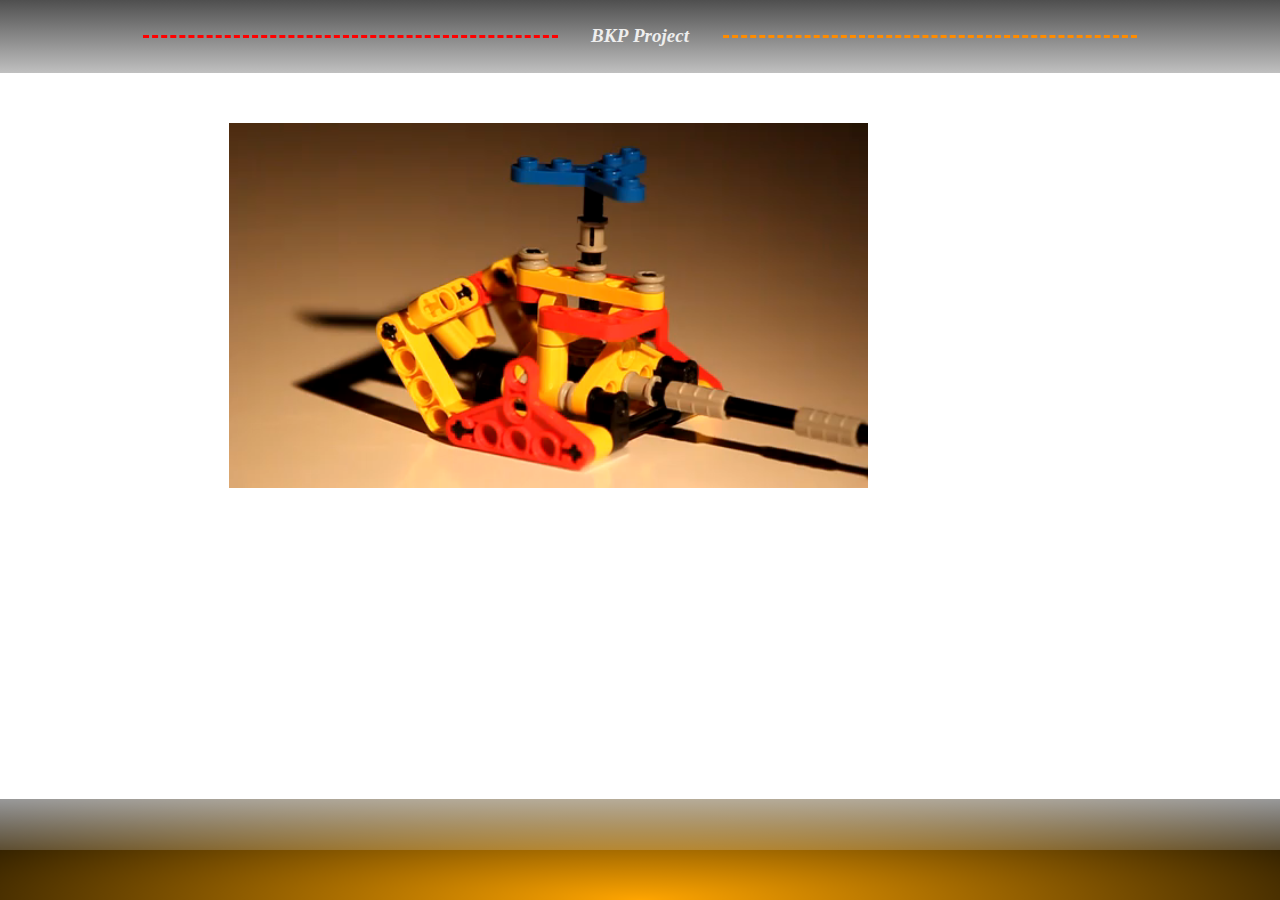
<file: vpages/v2/video.html>
<!doctype html>
<html>
<head>
<meta charset="utf-8">
<title>ВКР Project:VIDEO</title>
<meta name="generator" content="WYSIWYG Web Builder 15 Trial Version - http://www.wysiwygwebbuilder.com">
<meta name="viewport" content="width=device-width, initial-scale=1.0">
<link href="../../css/Untitled1.css" rel="stylesheet">
<link href="../../css/page3.css" rel="stylesheet">
<link rel="stylesheet" href="../../css/style.css">
<script src="../../js/script.js"></script>
</head>
<body>
<div id="wb_Divider4">
<div id="Divider4">
<hr id="DividerLine5" style="display:block;">
<div id="wb_Heading2" style="display:inline-block;width:165px;z-index:1;">
<h4 id="Heading2">ВКР Project</h4>
</div>
<hr id="DividerLine7" style="display:block;">
</div>
</div>
<div id="wb_Divider2">
<div id="Divider2-overlay"></div>
<div id="Divider2">
<div class="col-1">
</div>
<div class="col-2">
  <div id="video-container">
    <!-- Video -->
    <video id="video" width="640" height="365">
      <source src="../../videofolder/small.mp4">
    </video>
    <!-- Video Controls -->
    <div id="video-controls">
      <button type="button" id="play-pause" class="play">Play</button>
      <input type="range" id="seek-bar" value="0">
      <button type="button" id="mute">Mute</button>
      <input type="range" id="volume-bar" min="0" max="1" step="0.1" value="1">
      <button type="button" id="full-screen">Full-Screen</button>
    </div>
  </div>
</div>
<div class="col-3">
</div>
</div>
</div>
<div id="wb_LayoutGrid1">
<div id="LayoutGrid1-overlay"></div>
<div id="LayoutGrid1">
<div class="row">
<div class="col-1">
</div>
</div>
</div>
</div>
</body>
</html>
</file>
<file: css/Untitled1.css>
a
{
   color: #0000FF;
   text-decoration: underline;
}
a:visited
{
   color: #800080;
}
a:active
{
   color: #FF0000;
}
a:hover
{
   color: #0000FF;
   text-decoration: underline;
}
input:focus, textarea:focus, select:focus
{
   outline: none;
}
.visibility-hidden
{
   visibility: hidden;
}
h1, .h1
{
   font-family: Arial;
   font-weight: bold;
   font-size: 32px;
   text-decoration: none;
   color: #000000;
   background-color: transparent;
   margin: 0px 0px 0px 0px;
   padding: 0px 0px 0px 0px;
   display: inline;
}
h2, .h2
{
   font-family: Arial;
   font-weight: bold;
   font-size: 27px;
   text-decoration: none;
   color: #000000;
   background-color: transparent;
   margin: 0px 0px 0px 0px;
   padding: 0px 0px 0px 0px;
   display: inline;
}
h3, .h3
{
   font-family: Arial;
   font-weight: bold;
   font-size: 24px;
   text-decoration: none;
   color: #000000;
   background-color: transparent;
   margin: 0px 0px 0px 0px;
   padding: 0px 0px 0px 0px;
   display: inline;
}
h4, .h4
{
   font-family: Arial;
   font-weight: bold;
   font-size: 21px;
   font-style: italic;
   text-decoration: none;
   color: #000000;
   background-color: transparent;
   margin: 0px 0px 0px 0px;
   padding: 0px 0px 0px 0px;
   display: inline;
}
h5, .h5
{
   font-family: Arial;
   font-weight: bold;
   font-size: 19px;
   text-decoration: none;
   color: #000000;
   background-color: transparent;
   margin: 0px 0px 0px 0px;
   padding: 0px 0px 0px 0px;
   display: inline;
}
h6, .h6
{
   font-family: Arial;
   font-weight: bold;
   font-size: 16px;
   text-decoration: none;
   color: #FFFFFF;
   background-color: transparent;
   margin: 0px 0px 0px 0px;
   padding: 0px 0px 0px 0px;
   display: inline;
}
.CustomStyle
{
   font-family: "Courier New";
   font-weight: bold;
   font-size: 16px;
   text-decoration: none;
   color: #2E74B5;
   background-color: transparent;
}
</file>
<file: css/page3.css>
body
{
   background-color: #FFFFFF;
   color: #000000;
   font-family: Arial;
   font-weight: normal;
   font-size: 13px;
   line-height: 1.1875;
   margin: 0;
   padding: 0;
}
#wb_Divider4
{
   background-color: #C0C0C0;
   background: linear-gradient(to top, #C0C0C0 0%, #4F4F4F 100%);
   border: 0px solid #CCCCCC;
   box-sizing: border-box;
   position: relative;
}
#Divider4
{
   display: -webkit-flex;
   display: flex;
   position: relative;
   padding: 25px 15px 25px 15px;
   -webkit-flex-direction: row;
   flex-direction: row;
   -webkit-flex-wrap: nowrap;
   flex-wrap: nowrap;
   -webkit-justify-content: space-around;
   justify-content: space-around;
   -webkit-align-items: center;
   align-items: center;
   -webkit-align-content: flex-start;
   align-content: flex-start;
   margin-top: 0px;
   margin-bottom: 0px;
   margin-right: auto;
   margin-left: auto;
   max-width: 1024px;
   box-sizing: border-box;
   font-size: 0px;
}
#DividerLine5
{
   border-color: #FF0000;
   border-style: dashed;
   border-bottom-width: 3px;
   border-top: 0px;
   border-left: 0px;
   border-right: 0px;
   height: 0 !important;
   line-height: 0px !important;
   margin: 0;
   padding: 0;
   -webkit-flex-grow: 1;
   flex-grow: 1;
   -webkit-flex-shrink: 0;
   flex-shrink: 0;
   -webkit-align-self: auto;
   align-self: auto;
}
#wb_Heading2
{
   background-color: transparent;
   background-image: none;
   border: 0px double #ADFF2F;
   margin: 0;
   padding: 0;
   text-align: center;
   -webkit-flex-grow: 0;
   flex-grow: 0;
   -webkit-flex-shrink: 0;
   flex-shrink: 0;
   -webkit-align-self: auto;
   align-self: auto;
}
#Heading2
{
   color: #EEEEEE;
   font-family: Verdana;
   font-weight: bold;
   font-size: 19px;
   margin: 0;
   text-align: center;
}
#DividerLine7
{
   border-color: #FF8C00;
   border-style: dashed;
   border-bottom-width: 3px;
   border-top: 0px;
   border-left: 0px;
   border-right: 0px;
   height: 0 !important;
   line-height: 0px !important;
   margin: 0;
   padding: 0;
   -webkit-flex-grow: 1;
   flex-grow: 1;
   -webkit-flex-shrink: 0;
   flex-shrink: 0;
   -webkit-align-self: auto;
   align-self: auto;
}
#wb_Divider2
{
   clear: both;
   position: relative;
   table-layout: fixed;
   display: table;
   text-align: center;
   width: 100%;
   background-color: rgba(255,255,255,0.39);
   background-image: none;
   border: 0px solid #CCCCCC;
   box-sizing: border-box;
   margin: 0;
   margin-right: auto;
   margin-left: auto;
   max-width: 1024px;
}
#Divider2
{
   box-sizing: border-box;
   display: -webkit-flex;
   display: flex;
   -webkit-flex-direction: row;
   flex-direction: row;
   -webkit-flex-wrap: wrap;
   flex-wrap: wrap;
   padding: 50px 0px 50px 0px;
   margin-right: auto;
   margin-left: auto;
}
#Divider2 > .col-1, #Divider2 > .col-2, #Divider2 > .col-3
{
   box-sizing: border-box;
   font-size: 0px;
   min-height: 1px;
   padding-right: 15px;
   padding-left: 15px;
   position: relative;
}
#Divider2 > .col-1, #Divider2 > .col-2, #Divider2 > .col-3
{
   -webkit-flex: 0 0 auto;
   flex: 0 0 auto;
}
#Divider2 > .col-1
{
   background-color: transparent;
   background-image: none;
   border: 0px solid #FFFFFF;
   flex-basis: 8.33333333%;
   max-width: 8.33333333%;
   -webkit-align-self: flex-start;
   align-self: flex-start;
   -webkit-justify-content: center;
   justify-content: center;
   text-align: center;
}
#Divider2 > .col-2
{
   background-color: transparent;
   background-image: none;
   border: 0px solid #FFFFFF;
   flex-basis: 83.33333333%;
   max-width: 83.33333333%;
   -webkit-align-self: center;
   align-self: center;
   -webkit-justify-content: flex-start;
   justify-content: flex-start;
   text-align: left;
}
#Divider2 > .col-3
{
   background-color: transparent;
   background-image: none;
   border: 0px solid #FFFFFF;
   flex-basis: 8.33333333%;
   max-width: 8.33333333%;
   -webkit-align-self: flex-start;
   align-self: flex-start;
   -webkit-justify-content: flex-start;
   justify-content: flex-start;
   text-align: left;
}
@media (max-width: 480px)
{
#Divider2 > .col-1, #Divider2 > .col-2, #Divider2 > .col-3
{
   -webkit-flex-basis: 100% !important;
   flex-basis: 100% !important;
   max-width: 100% !important;
}
}
#wb_LayoutGrid1
{
   clear: both;
   position: fixed;
   left: 0;
   bottom: 0;
   z-index: 7777;
   table-layout: fixed;
   display: table;
   text-align: center;
   width: 100%;
   background-color: #FFA500;
   background: linear-gradient(to bottom, rgba(255,255,255,0.60) 0%, rgba(255,255,255,0.20) 50%, rgba(255,255,255,0) 51%, rgba(255,255,255,0.0) 100%), radial-gradient(ellipse at bottom, #FFA500 0%,rgba(0,0,0,0.0) 100%), #000000;
   border: 0px solid #CCCCCC;
   box-sizing: border-box;
   margin: 0;
}
#LayoutGrid1
{
   box-sizing: border-box;
   padding: 50px 15px 50px 15px;
   margin-right: auto;
   margin-left: auto;
   max-width: 0px;
}
#LayoutGrid1 > .row
{
   margin-right: -15px;
   margin-left: -15px;
}
#LayoutGrid1 > .row > .col-1
{
   box-sizing: border-box;
   font-size: 0px;
   min-height: 1px;
   padding-right: 15px;
   padding-left: 15px;
   position: relative;
}
#LayoutGrid1 > .row > .col-1
{
   float: left;
}
#LayoutGrid1 > .row > .col-1
{
   background-color: transparent;
   background-image: none;
   border: 0px solid #FFFFFF;
   width: 100%;
   text-align: center;
}
#LayoutGrid1:before,
#LayoutGrid1:after,
#LayoutGrid1 .row:before,
#LayoutGrid1 .row:after
{
   display: table;
   content: " ";
}
#LayoutGrid1:after,
#LayoutGrid1 .row:after
{
   clear: both;
}
@media (max-width: 480px)
{
#LayoutGrid1 > .row > .col-1
{
   float: none;
   width: 100%;
}
}
</file>
<file: css/style.css>
#video-container {
	width: 640px;
	height: 365px;
	position: relative;
}

#video-controls {
	position: absolute;
	bottom: 0;
	left: 0;
	right: 0;
	padding: 5px;
	opacity: 0;
	-webkit-transition: opacity .3s;
	-moz-transition: opacity .3s;
	-o-transition: opacity .3s;
	-ms-transition: opacity .3s;
	transition: opacity .3s;
	background-image: linear-gradient(bottom, rgb(3,113,168) 13%, rgb(0,136,204) 100%);
	background-image: -o-linear-gradient(bottom, rgb(3,113,168) 13%, rgb(0,136,204) 100%);
	background-image: -moz-linear-gradient(bottom, rgb(3,113,168) 13%, rgb(0,136,204) 100%);
	background-image: -webkit-linear-gradient(bottom, rgb(3,113,168) 13%, rgb(0,136,204) 100%);
	background-image: -ms-linear-gradient(bottom, rgb(3,113,168) 13%, rgb(0,136,204) 100%);

	background-image: -webkit-gradient(
		linear,
		left bottom,
		left top,
		color-stop(0.13, rgb(3,113,168)),
		color-stop(1, rgb(0,136,204))
	);
}

#video-container:hover #video-controls {
	opacity: .9;
}

button {
	background: rgba(0,0,0,.5);
	border: 0;
	color: #EEE;
	-webkit-border-radius: 3px;
	-moz-border-radius: 3px;
	-o-border-radius: 3px;
	border-radius: 3px;
}

button:hover {
	cursor: pointer;
}

#seek-bar {
	width: 360px;
}

#volume-bar {
	width: 60px;
}
</file>
